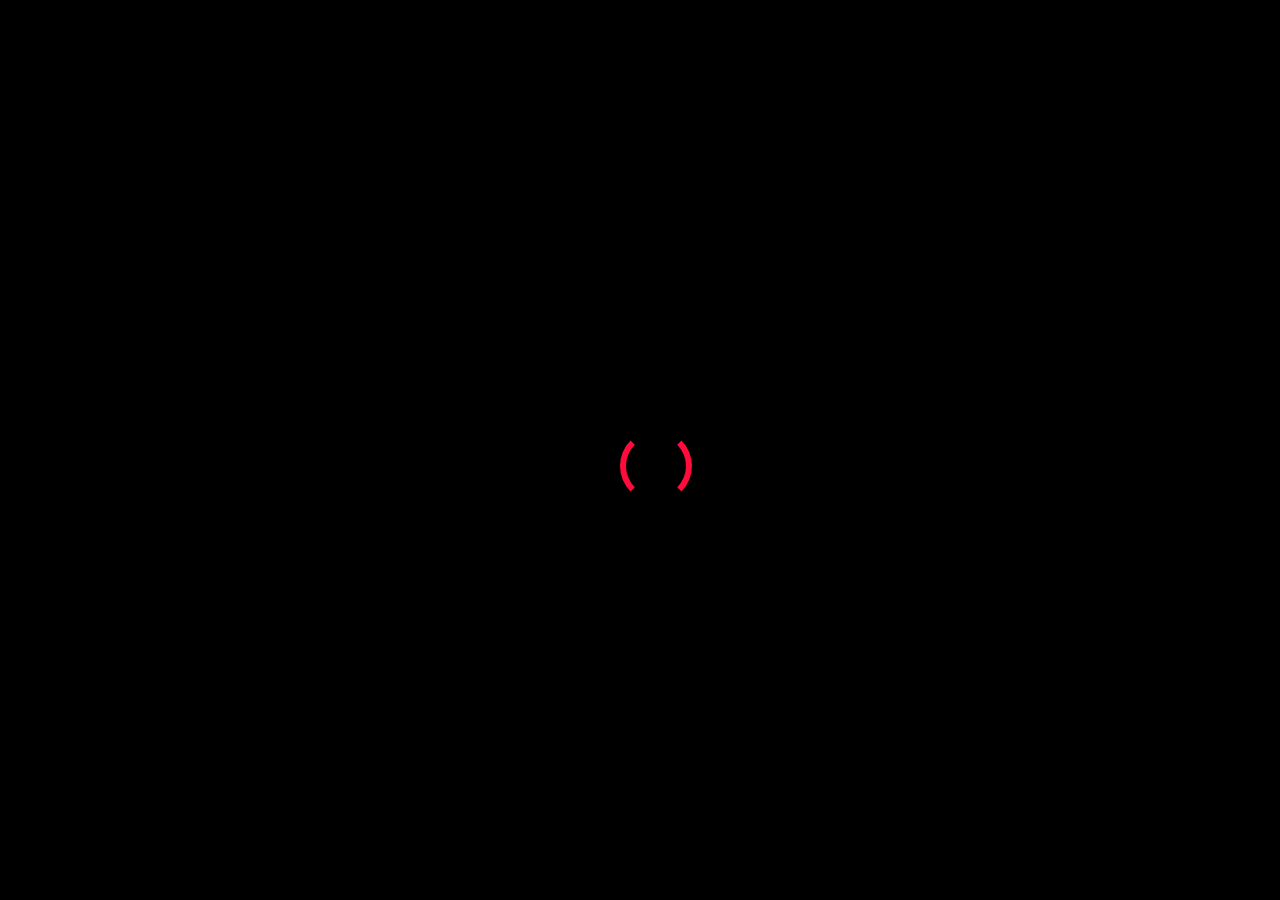
<file: biocal.html>
<!DOCTYPE html>
<html lang="en">
<head>
    <meta charset="UTF-8">
    <meta name="viewport" content="width=device-width, initial-scale=1.0">
    <link href="https://unpkg.com/boxicons@2.1.4/css/boxicons.min.css" rel="stylesheet">
    <title>Drug-Based Calculations</title>
    <link rel="icon" href="dh.jpg">
    <style>
body {
    font-family: Arial, sans-serif;
    margin: 0;
    padding: 0;
    box-sizing: border-box;
    background-color: #f9f9f9;
    background-image: url(drug.jpg);
}

.header {
    background-color: #f50a39;
    padding: 15px;
    text-align: start;
    color: white;
    height: 38px;
    display: flex;
}

.container {
    max-width: 1200px;
    margin: 0 auto;
    padding: 20px;
}

h2 {
    color: #DC143C; 
}

.boxes {
    display: flex;
    justify-content: space-around;
    flex-wrap: wrap;
}

.box {
    background-color: #fff;
    border: 2px solid #fd0033; 
    padding: 40px;
    width: 200px;
    text-align: center;
    margin: 10px;
    transition: transform 0.3s ease, background-color 0.3s ease, color 0.3s ease;
    cursor: pointer;
    border-radius: 10px;
    box-shadow: 0 15px 5px rgba(0, 0, 0, 0.1);
}

.box:hover {
    transform: scale(1.1);
    background-color: #DC143C; 
    color: white;
}

h3 {
    margin: 0;
    color: #333;
}

.calc-form {
    opacity: 0;
    visibility: hidden;
    max-height: 0;
    overflow: hidden;
    margin-top: 20px;
    padding: 0;
    border: 2px solid #ddd;
    background-color: #fff;
    border-radius: 10px;
    box-shadow: 0 5px 15px rgba(0, 0, 0, 0.1);
    transition: opacity 0.5s ease, visibility 0.5s ease, max-height 0.5s ease;
}

.calc-form.active {
    opacity: 1;
    visibility: visible;
    max-height: 1000px; 
    padding: 20px;
}

.input-group {
    margin-bottom: 15px;
}

.input-group label {
    display: block;
    margin-bottom: 5px;
    color: #333;
}

.input-group input {
    width: 100%;
    padding: 10px;
    border: 1px solid #ddd;
    border-radius: 5px;
}

.calculate-btn {
    background-color: #ff0033; 
    color: white;
    border: none;
    padding: 10px 20px;
    cursor: pointer;
    border-radius: 5px;
    transition: background-color 0.3s ease;
}

.calculate-btn:hover {
    background-color: #b21036; 
}

.result {
    margin-top: 20px;
}

@media only screen and (max-width: 768px) {
    .boxes {
        flex-direction: column;
        align-items: center;
    }

    .box {
        width: 80%;  
        padding: 20px; 
        margin-bottom: 20px;
    }

    .box:hover h3{
        color: #fff;
    }

    .input-group input {
        padding: 8px;
        width: 90%;
    }

    .calculate-btn {
        padding: 8px 15px; 
    }

    .calc-form.active {
        padding: 15px;
    }

    .container {
        padding: 10px;
    }

    h2 {
        font-size: 1.5rem; 
    }

    h1 {
        font-size: 1.5rem;
        margin-top: -8px;
    }

    h3 {
        font-size: 1.2rem;
        color: #cb113c;
    }

    .calc-form h3{
        margin-bottom: 20px;
    }
}

#select{
    font-size: large;
    text-transform: uppercase;
    text-align: center;
    text-shadow: #333 0px 1px;
}

.menu-bar {
    position: fixed;
    bottom: 0;
    left: 0;
    width: 100%;
    background-color: rgb(255, 3, 24);
    display: flex;
    justify-content: space-around;
    align-items: center;
    padding: 10px 0;
    box-shadow: 0 -2px 5px rgba(0, 0, 0, 0.2);
}

.menu-bar a {
    text-decoration: none;
    color: white;
    font-size: 16px;
    display: flex;
    flex-direction: column;
    align-items: center;
}

.menu-bar a i {
    font-size: 24px;
}

.menu-bar a:hover {
    color: #f0f0f0;
}

@media (max-width: 768px) {
    .menu-bar a {
        font-size: 12px;
    }

    .menu-bar a i {
        font-size: 20px;
    }
}

@media (max-width: 480px) {
    .menu-bar {
        padding: 8px 0;
    }

    .menu-bar a {
        font-size: 10px;
    }

    .menu-bar a i {
        font-size: 18px;
    }
}

.side-menu {
    position: fixed;
    top: 0;
    left: 0;
    width: 250px;
    height: 100%;
    background-color: #f50a39;
    padding-top: 20px;
    display: flex;
    flex-direction: column;
    align-items: center;
    box-shadow: 2px 0 5px rgba(0, 0, 0, 0.1);
    z-index: 1000;
}

.side-menu .container {
    padding: 0;
    width: 100%;
}

.side-menu h2 {
    color: white;
    font-size: 1.8rem;
    text-align: center;
}

.side-menu .boxes {
    display: flex;
    flex-direction: column;
    width: 100%;
}

.side-menu .box {
    background-color: #fff;
    border: 2px solid #fd0033;
    padding: 20px;
    text-align: center;
    margin: 10px;
    transition: transform 0.3s ease, background-color 0.3s ease, color 0.3s ease;
    cursor: pointer;
    border-radius: 10px;
    box-shadow: 0 15px 5px rgba(0, 0, 0, 0.1);
    width: 90%;
    margin-left: 5%;
}

.side-menu .box:hover {
    transform: scale(1.05);
    background-color: #DC143C;
    color: white;
}

.side-menu h3 {
    margin: 0;
    color: #333;
}

.main-content {
    margin-left: 250px;
    padding: 20px;
}

.calc-form {
    opacity: 0;
    visibility: hidden;
    max-height: 0;
    overflow: hidden;
    margin-top: 20px;
    padding: 0;
    border: 2px solid #ddd;
    background-color: #fff;
    border-radius: 10px;
    box-shadow: 0 5px 15px rgba(0, 0, 0, 0.1);
    transition: opacity 0.5s ease, visibility 0.5s ease, max-height 0.5s ease;
}

.calc-form.active {
    opacity: 1;
    visibility: visible;
    max-height: 1000px;
    padding: 20px;
}

.input-group {
    margin-bottom: 15px;
}

.input-group label {
    display: block;
    margin-bottom: 5px;
    color: #333;
}

.input-group input {
    width: 100%;
    padding: 10px;
    border: 1px solid #ddd;
    border-radius: 5px;
}

.calculate-btn {
    background-color: #ff0033;
    color: white;
    border: none;
    padding: 10px 20px;
    cursor: pointer;
    border-radius: 5px;
    transition: background-color 0.3s ease;
}

.calculate-btn:hover {
    background-color: #b21036;
}

.result {
    margin-top: 20px;
}

@media only screen and (max-width: 768px) {
    .side-menu {
        width: 200px;
    }

    .main-content {
        margin-left: 200px;
    }
    
    .side-menu h2 {
        font-size: 1.5rem;
    }

    .side-menu .box {
        padding: 15px;
        width: 80%;
        margin-left: 10%;
    }
}

@media only screen and (max-width: 480px) {
    .side-menu {
        width: 150px;
    }

    .main-content {
        margin-left: 150px;
    }

    .side-menu h2 {
        font-size: 1.2rem;
    }

    .side-menu .box {
        padding: 10px;
        width: 90%;
        margin-left: 5%;
    }
}

button{
    border: #ffffff 3px;
    background-color: transparent;
}

button a{
    color: #f0f0f0;
    text-decoration: none;
}
                
#preloader {
    position: fixed;
    top: 0;
    left: 0;
    right: 0;
    bottom: 0;
    z-index: 9999;
    overflow: hidden;
    background: #000000;
    background-size: 80px 80px;
    background-repeat: no-repeat;
    background-position: center;
}

#preloader:before {
    content: "";
    position: fixed;
    top: calc(50% - 20px);
    left: calc(50% - 20px);
    border: 6px solid rgb(255, 11, 60);
    border-top-color: #000000;
    border-bottom-color: #000000;
    border-radius: 50%;
    width: 60px;
    height: 60px;
    animation: animate-preloader 1s linear infinite;
}

@keyframes animate-preloader {
    0% {
    transform: rotate(0deg);
    }
    100% {
    transform: rotate(360deg);
    }
}
    </style>
</head>
<body>
    <div id="preloader"></div>
    <header class="header">
        <div class="container">
            <h1>Calculations</h1>
        </div>
            <button><a href="index.html">Go back</a></button>
        
    </header>    

    <section class="calculator-selection-section">
        <div class="container">
            <h2 id="select">Select a Calculation</h2>
            <div class="boxes">
                <div class="box" id="box-dosage">
                    <h3>Dosage Calculation</h3>
                </div>
                <div class="box" id="box-infusion">
                    <h3>Infusion Rate Calculation</h3>
                </div>
                <div class="box" id="box-concentration">
                    <h3>Concentration Calculation</h3>
                </div>
                <div class="box" id="box-bmi">
                    <h3>BMI Calculation</h3>
                </div>
            </div>
        </div>
    </section>

    <div class="menu-bar">
        <a href="index.html">
            <i class='bx bx-home'></i>
            <span>Home</span>
        </a>
        <a href="product.html">
            <i class='bx bx-cart'></i>
            <span>Tools</span>
        </a>
        <a href="drugcat.html">
            <i class='bx bxs-book-content'></i>
            <span>Categories</span>
        </a>
        <a href="chatbot.html">
            <i class='bx bx-receipt'></i>
            <span>Chatbot</span>
        </a>
        <a href="profile.html">
            <i class='bx bx-user'></i>
            <span>Profile</span>
        </a>
    </div>

    

    <section class="calculator-section">
        <div class="container">
            <form id="drug-dosage-form" class="calc-form">
                <h3>Calculate Drug Dosage (mg)</h3>
                <div class="input-group">
                    <label for="weight">Patient's Weight (kg):</label>
                    <input type="number" id="weight" name="weight" required>
                </div>
                <div class="input-group">
                    <label for="dosage">Dosage per kg (mg/kg):</label>
                    <input type="number" id="dosage" name="dosage" required>
                </div>
                <div class="input-group">
                    <label for="frequency">Dosage Frequency (per day):</label>
                    <input type="number" id="frequency" name="frequency" required>
                </div>
                <div class="input-group">
                    <label for="days">Number of Days:</label>
                    <input type="number" id="days" name="days" required>
                </div>
                <button type="submit" class="calculate-btn">Calculate</button>
                <div class="result">
                    <h3>Total Drug Dosage:</h3>
                    <p id="total-dosage">-</p>
                </div>
            </form>

            <form id="infusion-rate-form" class="calc-form">
                <h3>Calculate Infusion Rate (mL/hr)</h3>
                <div class="input-group">
                    <label for="volume">Total Volume (mL):</label>
                    <input type="number" id="volume" name="volume" required>
                </div>
                <div class="input-group">
                    <label for="time">Infusion Time (hrs):</label>
                    <input type="number" id="time" name="time" required>
                </div>
                <button type="submit" class="calculate-btn">Calculate</button>
                <div class="result">
                    <h3>Infusion Rate:</h3>
                    <p id="infusion-rate">-</p>
                </div>
            </form>

            <form id="concentration-form" class="calc-form">
                <h3>Calculate Drug Concentration</h3>
                <div class="input-group">
                    <label for="drug-amount">Drug Amount (mg):</label>
                    <input type="number" id="drug-amount" name="drug-amount" required>
                </div>
                <div class="input-group">
                    <label for="solution-volume">Solution Volume (mL):</label>
                    <input type="number" id="solution-volume" name="solution-volume" required>
                </div>
                <button type="submit" class="calculate-btn">Calculate</button>
                <div class="result">
                    <h3>Concentration (mg/mL):</h3>
                    <p id="concentration-result">-</p>
                </div>
            </form>

            <form id="bmi-form" class="calc-form">
                <h3>Calculate BMI</h3>
                <div class="input-group">
                    <label for="height">Height (cm):</label>
                    <input type="number" id="height" name="height" required>
                </div>
                <div class="input-group">
                    <label for="weight-bmi">Weight (kg):</label>
                    <input type="number" id="weight-bmi" name="weight-bmi" required>
                </div>
                <button type="submit" class="calculate-btn">Calculate BMI</button>
                <div class="result">
                    <h3>Your BMI:</h3>
                    <p id="bmi-result">-</p>
                </div>
            </form>
        </div>
    </section>

    <script>
        window.addEventListener('load', () => {
            const preloader = document.getElementById('preloader');
            setTimeout(() => {
                preloader.style.display = 'none';
            }, 3000);
        });
        const boxes = document.querySelectorAll('.box');
        const forms = document.querySelectorAll('.calc-form');

        boxes.forEach((box) => {
            box.addEventListener('click', () => {
                forms.forEach((form) => form.classList.remove('active'));

                switch (box.id) {
                    case 'box-dosage':
                        document.getElementById('drug-dosage-form').classList.add('active');
                        break;
                    case 'box-infusion':
                        document.getElementById('infusion-rate-form').classList.add('active');
                        break;
                    case 'box-concentration':
                        document.getElementById('concentration-form').classList.add('active');
                        break;
                    case 'box-bmi':
                        document.getElementById('bmi-form').classList.add('active');
                        break;
                }
            });
        });
function hideAllForms() {
    document.querySelectorAll('.calc-form').forEach(form => {
        form.classList.remove('active'); 
    });
}

document.getElementById('box-dosage').addEventListener('click', function () {
    hideAllForms();
    document.getElementById('drug-dosage-form').classList.add('active');
});

document.getElementById('box-infusion').addEventListener('click', function () {
    hideAllForms();
    document.getElementById('infusion-rate-form').classList.add('active');
});

document.getElementById('box-concentration').addEventListener('click', function () {
    hideAllForms();
    document.getElementById('concentration-form').classList.add('active');
});

document.getElementById('box-bmi').addEventListener('click', function () {
    hideAllForms();
    document.getElementById('bmi-form').classList.add('active');
});

document.getElementById('drug-dosage-form').addEventListener('submit', function (e) {
    e.preventDefault();
    const weight = parseFloat(document.getElementById('weight').value);
    const dosagePerKg = parseFloat(document.getElementById('dosage').value);
    const frequency = parseFloat(document.getElementById('frequency').value);
    const days = parseFloat(document.getElementById('days').value);

    const totalDosage = weight * dosagePerKg * frequency * days;
    document.getElementById('total-dosage').textContent = `${totalDosage.toFixed(2)} mg`;
});

// Infusion Rate Calculation
document.getElementById('infusion-rate-form').addEventListener('submit', function (e) {
    e.preventDefault();
    const volume = parseFloat(document.getElementById('volume').value);
    const time = parseFloat(document.getElementById('time').value);

    const infusionRate = volume / time;
    document.getElementById('infusion-rate').textContent = `${infusionRate.toFixed(2)} mL/hr`;
});

// Drug Concentration Calculation
document.getElementById('concentration-form').addEventListener('submit', function (e) {
    e.preventDefault();
    const drugAmount = parseFloat(document.getElementById('drug-amount').value);
    const solutionVolume = parseFloat(document.getElementById('solution-volume').value);

    const concentration = drugAmount / solutionVolume;
    document.getElementById('concentration-result').textContent = `${concentration.toFixed(2)} mg/mL`;
});

// BMI Calculation
document.getElementById('bmi-form').addEventListener('submit', function (e) {
    e.preventDefault();
    const height = parseFloat(document.getElementById('height').value) / 100; 
    const weightBmi = parseFloat(document.getElementById('weight-bmi').value);

    const bmi = weightBmi / (height * height);
    document.getElementById('bmi-result').textContent = `${bmi.toFixed(2)}`;
})

    </script>
</body>
</html>
</file>
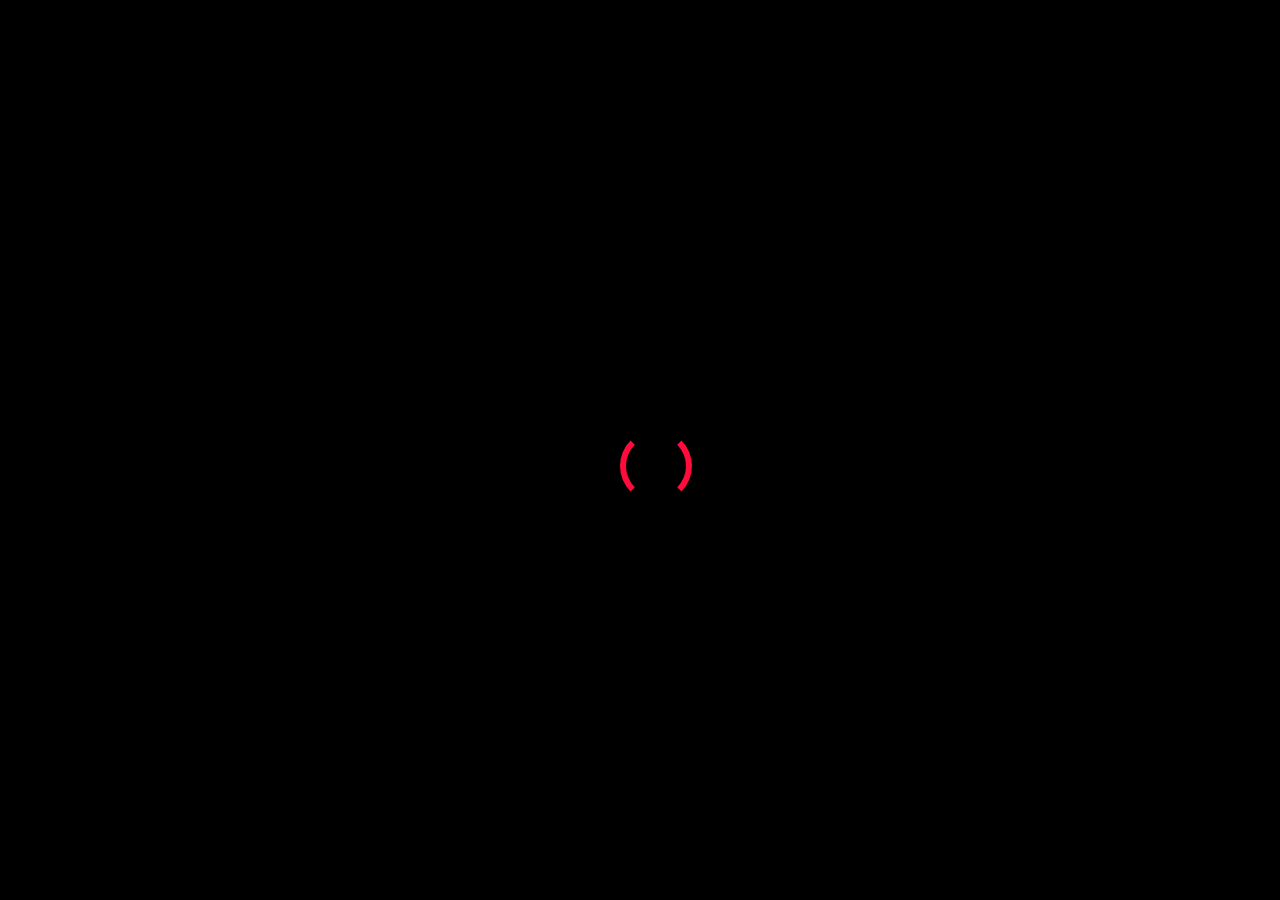
<file: drugcat.html>
<!DOCTYPE html>
<html lang="en">
<head>
    <meta charset="UTF-8">
    <meta name="viewport" content="width=device-width, initial-scale=1.0">
    <title>https://www.bank.com.in/</title>
    <link href="https://unpkg.com/boxicons@2.1.4/css/boxicons.min.css" rel="stylesheet">
    <link href="https://unpkg.com/aos@2.3.1/dist/aos.css" rel="stylesheet">
    <style>
        body {
            font-family: Arial, sans-serif;
            margin: 0;
            padding: 0;
            background-color: #f4f4f4;
            background-image: url(drug.jpg);
        }

        header {
            background-color: rgb(255, 47, 47);
            color: white;
            padding: 0.1rem;
            text-align: center;
            height: 50px;
        }

        header h1{
            font-size: 20px;
        }

        
        .menu-bar {
            position: fixed;
            bottom: 0;
            left: 0;
            width: 100%;
            background-color: rgb(255, 3, 24);
            display: flex;
            justify-content: space-around;
            align-items: center;
            padding: 10px 0;
            box-shadow: 0 -2px 5px rgba(0, 0, 0, 0.2);
            z-index: 1000;
        }
        
        .menu-bar a {
            text-decoration: none;
            color: white;
            font-size: 16px;
            display: flex;
            flex-direction: column;
            align-items: center;
        }
        
        .menu-bar a i {
            font-size: 24px;
        }
        
        .menu-bar a:hover {
            color: #f0f0f0;
        }
        
        /* Responsive Styles */
        @media (max-width: 768px) {
            .menu-bar a {
                font-size: 12px;
            }
        
            .menu-bar a i {
                font-size: 20px;
            }
        }
        
        @media (max-width: 480px) {
            .menu-bar {
                padding: 8px 0;
            }
        
            .menu-bar a {
                font-size: 10px;
            }
        
            .menu-bar a i {
                font-size: 18px;
            }
        }

        /* Drug Categories Section */
        .category-section {
            display: flex;
            flex-wrap: wrap;
            justify-content: center;
            padding: 20px;
        }

        .category-card {
            background-color: white;
            border-radius: 8px;
            box-shadow: 0 4px 8px rgba(0, 0, 0, 0.1);
            margin: 15px;
            padding: 20px;
            text-align: center;
            width: 300px;
            position: relative;
        }

        .category-card h3 {
            margin: 0;
            font-size: 1.5rem;
            color: rgb(255, 47, 47);
        }

        .category-card p {
            font-size: 1rem;
            color: #555;
        }

        .category-card a.explore-btn {
            display: inline-block;
            margin-top: 10px;
            padding: 10px 20px;
            background-color: rgb(255, 47, 47);
            color: white;
            text-decoration: none;
            border-radius: 5px;
            transition: background-color 0.3s ease;
            cursor: pointer;
        }

        .category-card a.explore-btn:hover {
            background-color: #c93030;
        }

        .category-card a.close-btn {
            display: none;
            margin-top: 10px;
            padding: 10px 20px;
            background-color: #555;
            color: white;
            text-decoration: none;
            border-radius: 5px;
            cursor: pointer;
        }

        .category-card a.close-btn:hover {
            background-color: #333;
        }

        /* Hidden Explore Details */
        .explore-details {
            display: none;
            margin-top: 15px;
            text-align: left;
            background-color: #f9f9f9;
            padding: 10px;
            border-radius: 5px;
            color: #333;
        }

        /* Show details when active */
        .category-card.active .explore-details {
            display: block;
        }

        /* Hide explore button and show close button */
        .category-card.active .explore-btn {
            display: none;
        }

        .category-card.active .close-btn {
            display: inline-block;
        }

        @media (max-width: 768px) {
            .category-card {
                width: 200px;
            }
        }

        @media (max-width: 480px) {
            .category-card {
                width: 150px;
                padding: 15px;
            }

            .category-card h3 {
                font-size: 1.2rem;
            }

            .category-card p {
                font-size: 0.9rem;
            }
        }
                        
#preloader {
    position: fixed;
    top: 0;
    left: 0;
    right: 0;
    bottom: 0;
    z-index: 9999;
    overflow: hidden;
    background: #000000;
    background-size: 80px 80px;
    background-repeat: no-repeat;
    background-position: center;
}

#preloader:before {
    content: "";
    position: fixed;
    top: calc(50% - 20px);
    left: calc(50% - 20px);
    border: 6px solid rgb(255, 11, 60);
    border-top-color: #000000;
    border-bottom-color: #000000;
    border-radius: 50%;
    width: 60px;
    height: 60px;
    animation: animate-preloader 1s linear infinite;
}

@keyframes animate-preloader {
    0% {
    transform: rotate(0deg);
    }
    100% {
    transform: rotate(360deg);
    }
}
    </style>
</head>
<body>
    <div id="preloader"></div>
    <header>
        <h1>Drug Categories</h1>
    </header>

    <div class="menu-bar">
        <a href="index.html">
            <i class='bx bx-home'></i>
            <span>Home</span>
        </a>
        <a href="product.html">
            <i class='bx bx-cart'></i>
            <span>Tools</span>
        </a>
        <a href="drugcat.html">
            <i class='bx bxs-book-content'></i>
            <span>Categories</span>
        </a>
        <a href="chatbot.html">
            <i class='bx bx-receipt'></i>
            <span>Chatbot</span>
        </a>
        <a href="profile.html">
            <i class='bx bx-user'></i>
            <span>Profile</span>
        </a>
    </div>

    <!-- Drug Categories Section -->
    <section class="category-section">
        <div class="category-card" id="antibiotics-card" data-aos="fade-up-right">
            <h3>Antibiotics</h3>
            <p>Drugs that help fight bacterial infections by killing or inhibiting bacterial growth.</p>
            <a class="explore-btn" onclick="toggleDetails('antibiotics-card')">Explore</a>
            <div class="explore-details">
                <h4>Common Antibiotics</h4>
                <p>Examples: Penicillin, Amoxicillin, Erythromycin.</p>
                <h4>Uses:</h4>
                <p>Used for treating infections such as strep throat, pneumonia, and skin infections.</p>
                <a class="close-btn" onclick="toggleDetails('antibiotics-card')">Close</a>
            </div>
        </div>

        <div class="category-card" id="antivirals-card" data-aos="fade-up-right">
            <h3>Antivirals</h3>
            <p>Drugs that treat viral infections by inhibiting the development of viruses.</p>
            <a class="explore-btn" onclick="toggleDetails('antivirals-card')">Explore</a>
            <div class="explore-details">
                <h4>Common Antivirals</h4>
                <p>Examples: Oseltamivir, Remdesivir, Acyclovir.</p>
                <h4>Uses:</h4>
                <p>Used for treating infections such as influenza, herpes, and HIV.</p>
                <a class="close-btn" onclick="toggleDetails('antivirals-card')">Close</a>
            </div>
        </div>

        <div class="category-card" id="painkillers-card" data-aos="fade-up-right">
            <h3>Painkillers</h3>
            <p>Medications used to relieve pain, ranging from mild to severe.</p>
            <a class="explore-btn" onclick="toggleDetails('painkillers-card')">Explore</a>
            <div class="explore-details">
                <h4>Common Painkillers</h4>
                <p>Examples: Paracetamol, Ibuprofen, Morphine.</p>
                <h4>Uses:</h4>
                <p>Used for headaches, muscle pain, arthritis, and post-surgical pain relief.</p>
                <a class="close-btn" onclick="toggleDetails('painkillers-card')">Close</a>
            </div>
        </div>

        <div class="category-card" id="vaccines-card" data-aos="fade-up-right">
            <h3>Vaccines</h3>
            <p>Biological preparations that provide immunity to specific diseases.</p>
            <a class="explore-btn" onclick="toggleDetails('vaccines-card')">Explore</a>
            <div class="explore-details">
                <h4>Common Vaccines</h4>
                <p>Examples: Flu Vaccine, Hepatitis Vaccine, COVID-19 Vaccine.</p>
                <h4>Uses:</h4>
                <p>Used to prevent diseases such as influenza, hepatitis, and COVID-19.</p>
                <a class="close-btn" onclick="toggleDetails('vaccines-card')">Close</a>
            </div>
        </div>

        <div class="category-card" id="cancer-card" data-aos="fade-up-right">
            <h3>Cancer Treatments</h3>
            <p>Drugs and therapies used to treat various forms of cancer.</p>
            <a class="explore-btn" onclick="toggleDetails('cancer-card')">Explore</a>
            <div class="explore-details">
                <h4>Common Cancer Treatments</h4>
                <p>Examples: Chemotherapy, Immunotherapy, Targeted Therapy.</p>
                <h4>Uses:</h4>
                <p>Used to treat different cancers like breast cancer, lung cancer, and leukemia.</p>
                <a class="close-btn" onclick="toggleDetails('cancer-card')">Close</a>
            </div>
        </div>
    </section>

    <script>
        window.addEventListener('load', () => {
            const preloader = document.getElementById('preloader');
            setTimeout(() => {
                preloader.style.display = 'none';
            }, 3000);
        });
        function toggleDetails(cardId) {
            var card = document.getElementById(cardId);
            card.classList.toggle("active");
        }

        // reminder.js
document.addEventListener('DOMContentLoaded', function () {
    if (localStorage.getItem('pillReminder')) {
        const savedReminder = JSON.parse(localStorage.getItem('pillReminder'));
        checkReminder(savedReminder); 
    }
});

function checkReminder(savedReminder) {
    const currentTime = new Date().getTime();
    const reminderTime = savedReminder.reminderTimestamp;

    const timeDifference = reminderTime - currentTime;

    if (timeDifference > 0) {
        setTimeout(function () {
            showNotification(savedReminder.pillName);
            localStorage.removeItem('pillReminder');
        }, timeDifference);
    } else if (timeDifference <= 0) {
        showNotification(savedReminder.pillName);
        localStorage.removeItem('pillReminder');
    }
}

if (Notification.permission !== "granted") {
    Notification.requestPermission();
}

function showNotification(pillName) {
    if (Notification.permission === "granted") {
        new Notification(`Time to take your pill: ${pillName}`);
    } else {
        alert(`Time to take your pill: ${pillName}`);
    }
}

    </script>
    <script src="https://unpkg.com/aos@2.3.1/dist/aos.js"></script>
    <script>
        AOS.init();
    </script>
</body>
</html>
</file>
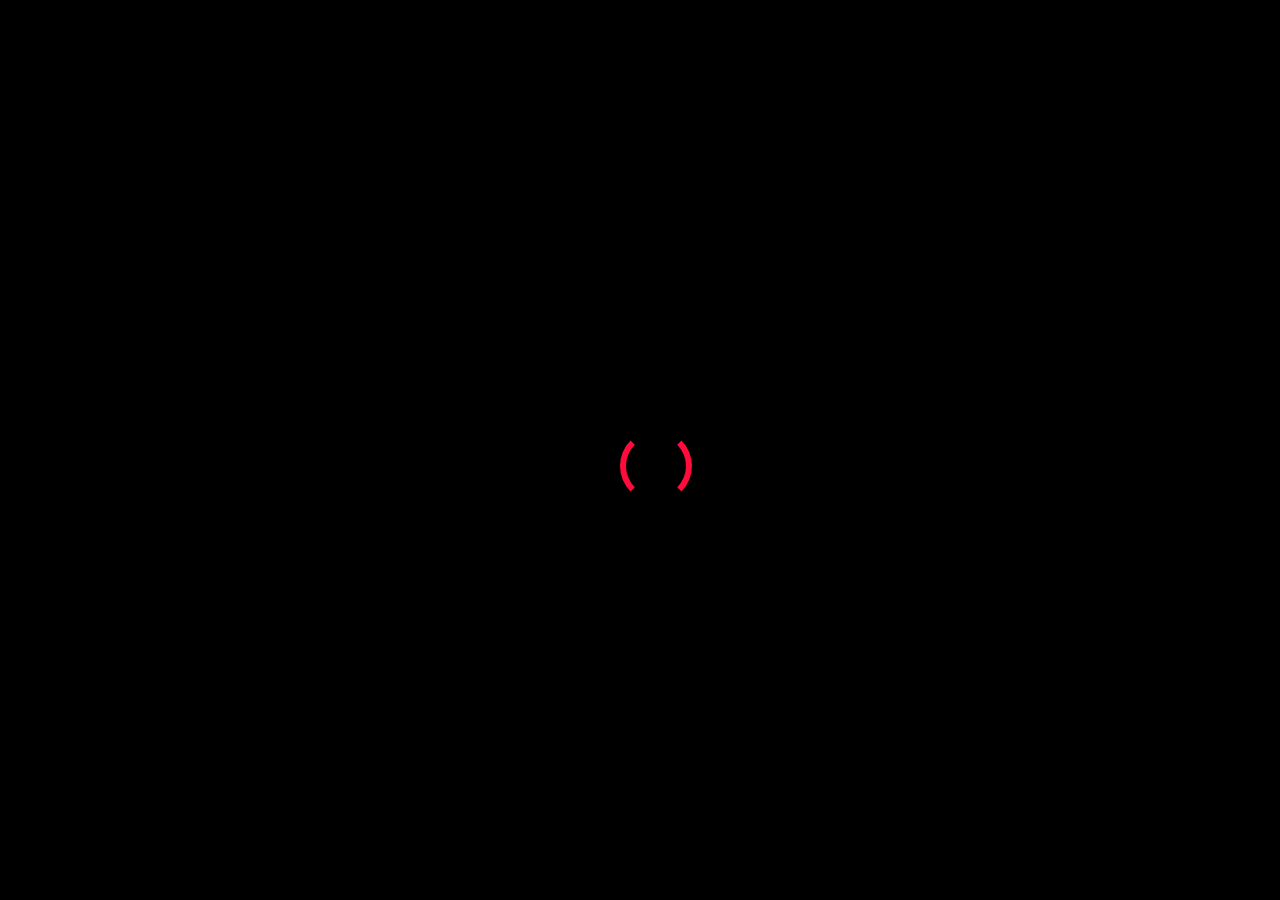
<file: dump.html>
<!DOCTYPE html>
<html lang="en">
<head>
    <meta charset="UTF-8">
    <meta name="viewport" content="width=device-width, initial-scale=1.0">
    <link href="https://unpkg.com/boxicons@2.1.4/css/boxicons.min.css" rel="stylesheet">
    <meta http-equiv="X-UA-Compatible" content="ie=edge">
    <link rel="icon" href="dh.jpg">
    <title>Pill Reminder</title>
    <style>
        * {
            margin: 0;
            padding: 0;
            box-sizing: border-box;
        }

        body {
            font-family: Arial, sans-serif;
            background-color: #f4f4f4;
            display: flex;
            flex-direction: column;
            justify-content: flex-start;
            align-items: center;
            height: 100vh;
            margin: 0;
            background-image: url(drug.jpg);
        }

        header {
            width: 100%;
            background-color: #f50a39;
            padding: 10px 20px;
            color: white;
            display: flex;
            justify-content: space-between;
            align-items: center;
            box-shadow: 0 4px 6px rgba(0, 0, 0, 0.1);
        }

        header h1 {
            font-size: 24px;
        }

        header button {
            background-color: transparent;
            border: 2px solid white;
            padding: 8px 16px;
            border-radius: 4px;
            cursor: pointer;
            transition: background-color 0.3s ease;
        }

        header button a {
            text-decoration: none;
            color: white;
        }

        header button:hover {
            background-color: rgba(255, 255, 255, 0.1);
        }

        .pill-reminder-section {
            background-color: #fff;
            border-radius: 10px;
            padding: 20px;
            margin-top: 30px;
            box-shadow: 0 4px 10px rgba(0, 0, 0, 0.1);
            width: 100%;
            max-width: 400px;
        }

        .pill-reminder-section h3 {
            text-align: center;
            color: #333;
            margin-bottom: 20px;
            font-size: 22px;
        }

        .input-group {
            margin-bottom: 15px;
        }

        .input-group label {
            display: block;
            color: #555;
            font-size: 14px;
            margin-bottom: 8px;
        }

        .input-group input {
            width: 100%;
            padding: 10px;
            border: 1px solid #ddd;
            border-radius: 5px;
            font-size: 16px;
            transition: border-color 0.3s ease;
        }

        .input-group input:focus {
            border-color: #f50a39;
            outline: none;
        }

        .set-reminder-btn {
            width: 100%;
            background-color: #f50a39;
            color: white;
            padding: 12px;
            border: none;
            border-radius: 5px;
            cursor: pointer;
            font-size: 16px;
            transition: background-color 0.3s ease;
        }

        .set-reminder-btn:hover {
            background-color: #e10c32;
        }

        .result {
            margin-top: 20px;
            text-align: center;
        }

        .result h3 {
            color: #555;
            font-size: 16px;
        }

        .result p {
            color: #333;
            font-size: 14px;
        }

        .menu-bar {
            position: fixed;
            bottom: 0;
            left: 0;
            width: 100%;
            background-color: rgb(255, 3, 24);
            display: flex;
            justify-content: space-around;
            align-items: center;
            padding: 12px 0;
            box-shadow: 0 -2px 5px rgba(0, 0, 0, 0.2);
        }

        .menu-bar a {
            text-decoration: none;
            color: white;
            font-size: 14px;
            display: flex;
            flex-direction: column;
            align-items: center;
        }

        .menu-bar a i {
            font-size: 22px;
        }

        .menu-bar a:hover {
            color: #e0e0e0;
        }

        /* Responsive Styles */
        @media (max-width: 768px) {
            header h1 {
                font-size: 20px;
            }

            .pill-reminder-section {
                margin-top: 15px;
                padding: 15px;
            }

            .pill-reminder-section h3 {
                font-size: 20px;
            }

            .set-reminder-btn {
                font-size: 14px;
                padding: 10px;
            }
        }

        @media (max-width: 480px) {
            header h1 {
                font-size: 18px;
            }

            .pill-reminder-section {
                margin-top: 10px;
                padding: 40px;
                width: 240px;
            }

            .pill-reminder-section h3 {
                font-size: 18px;
            }

            .menu-bar {
                padding: 10px 0;
            }

            .menu-bar a {
                font-size: 12px;
            }

            .menu-bar a i {
                font-size: 20px;
            }
        }
                        
#preloader {
    position: fixed;
    top: 0;
    left: 0;
    right: 0;
    bottom: 0;
    z-index: 9999;
    overflow: hidden;
    background: #000000;
    background-size: 80px 80px;
    background-repeat: no-repeat;
    background-position: center;
}

#preloader:before {
    content: "";
    position: fixed;
    top: calc(50% - 20px);
    left: calc(50% - 20px);
    border: 6px solid rgb(255, 11, 60);
    border-top-color: #000000;
    border-bottom-color: #000000;
    border-radius: 50%;
    width: 60px;
    height: 60px;
    animation: animate-preloader 1s linear infinite;
}

@keyframes animate-preloader {
    0% {
    transform: rotate(0deg);
    }
    100% {
    transform: rotate(360deg);
    }
}
    </style>
</head>
<body>
    <div id="preloader"></div>
    <header class="header">
        <h1>Pill Reminder</h1>
        <button><a href="index.html">Go back</a></button>
    </header>

    <section class="pill-reminder-section">
        <form id="pill-reminder-form" class="reminder-form">
            <h3>Set Your Pill Reminder</h3>
            <div class="input-group">
                <label for="pill-name">Pill Name:</label>
                <input type="text" id="pill-name" name="pill-name" placeholder="Enter pill name" required>
            </div>
            <div class="input-group">
                <label for="reminder-time">Reminder Time:</label>
                <input type="time" id="reminder-time" name="reminder-time" required>
            </div>
            <button type="submit" class="set-reminder-btn">Set Reminder</button>
            <div class="result">
                <h3>Reminder Status:</h3>
                <p id="reminder-status">-</p>
            </div>
        </form>
    </section>

    <div class="menu-bar">
        <a href="index.html">
            <i class='bx bx-home'></i>
            <span>Home</span>
        </a>
        <a href="product.html">
            <i class='bx bx-cart'></i>
            <span>Tools</span>
        </a>
        <a href="drugcat.html">
            <i class='bx bxs-book-content'></i>
            <span>Categories</span>
        </a>
        <a href="chatbot.html">
            <i class='bx bx-receipt'></i>
            <span>Chatbot</span>
        </a>
        <a href="profile.html">
            <i class='bx bx-user'></i>
            <span>Profile</span>
        </a>
    </div>

    <script>
        window.addEventListener('load', () => {
            const preloader = document.getElementById('preloader');
            setTimeout(() => {
                preloader.style.display = 'none';
            }, 3000);
        });
        document.addEventListener('DOMContentLoaded', function () {
            if (localStorage.getItem('pillReminder')) {
                const savedReminder = JSON.parse(localStorage.getItem('pillReminder'));
                document.getElementById('reminder-status').textContent = `Reminder set for ${savedReminder.pillName} at ${savedReminder.reminderTime}`;
                checkReminder(savedReminder); 
            }
        });
        
        document.getElementById('pill-reminder-form').addEventListener('submit', function (e) {
            e.preventDefault(); 
        
            const pillName = document.getElementById('pill-name').value;
            const reminderTime = document.getElementById('reminder-time').value;
        
            const currentTime = new Date();
            const reminderDate = new Date();
            const [hours, minutes] = reminderTime.split(':');
        
            reminderDate.setHours(hours, minutes, 0, 0); 
        
            const timeDifference = reminderDate - currentTime;
        
            if (timeDifference > 0) {
                document.getElementById('reminder-status').textContent = `Reminder set for ${pillName} at ${reminderTime}`;
        
                const reminderData = {
                    pillName: pillName,
                    reminderTime: reminderTime,
                    reminderTimestamp: reminderDate.getTime()
                };
                localStorage.setItem('pillReminder', JSON.stringify(reminderData));
        
                setTimeout(function () {
                    showNotification(pillName);
                }, timeDifference);
                
            } else {
                document.getElementById('reminder-status').textContent = `Reminder time is in the past. Please select a valid time.`;
            }
        });
        
        if (Notification.permission !== "granted") {
            Notification.requestPermission();
        }
        
        function showNotification(pillName) {
            if (Notification.permission === "granted") {
                new Notification(`Time to take your pill: ${pillName}`);
            } else {
                alert(`Time to take your pill: ${pillName}`);
            }
        }
        
        

        function checkReminder(savedReminder) {
            const currentTime = new Date().getTime();
            const reminderTime = savedReminder.reminderTimestamp;
        
            const timeDifference = reminderTime - currentTime;
        
            if (timeDifference > 0) {
                setTimeout(function () {
                    showNotification(savedReminder.pillName);
                    localStorage.removeItem('pillReminder');
                    document.getElementById('reminder-status').textContent = '-';
                }, timeDifference);
            } else {
                showNotification(savedReminder.pillName);
                localStorage.removeItem('pillReminder');
                document.getElementById('reminder-status').textContent = '-';
            }
        }
    </script>

</body>
</html>
</file>
